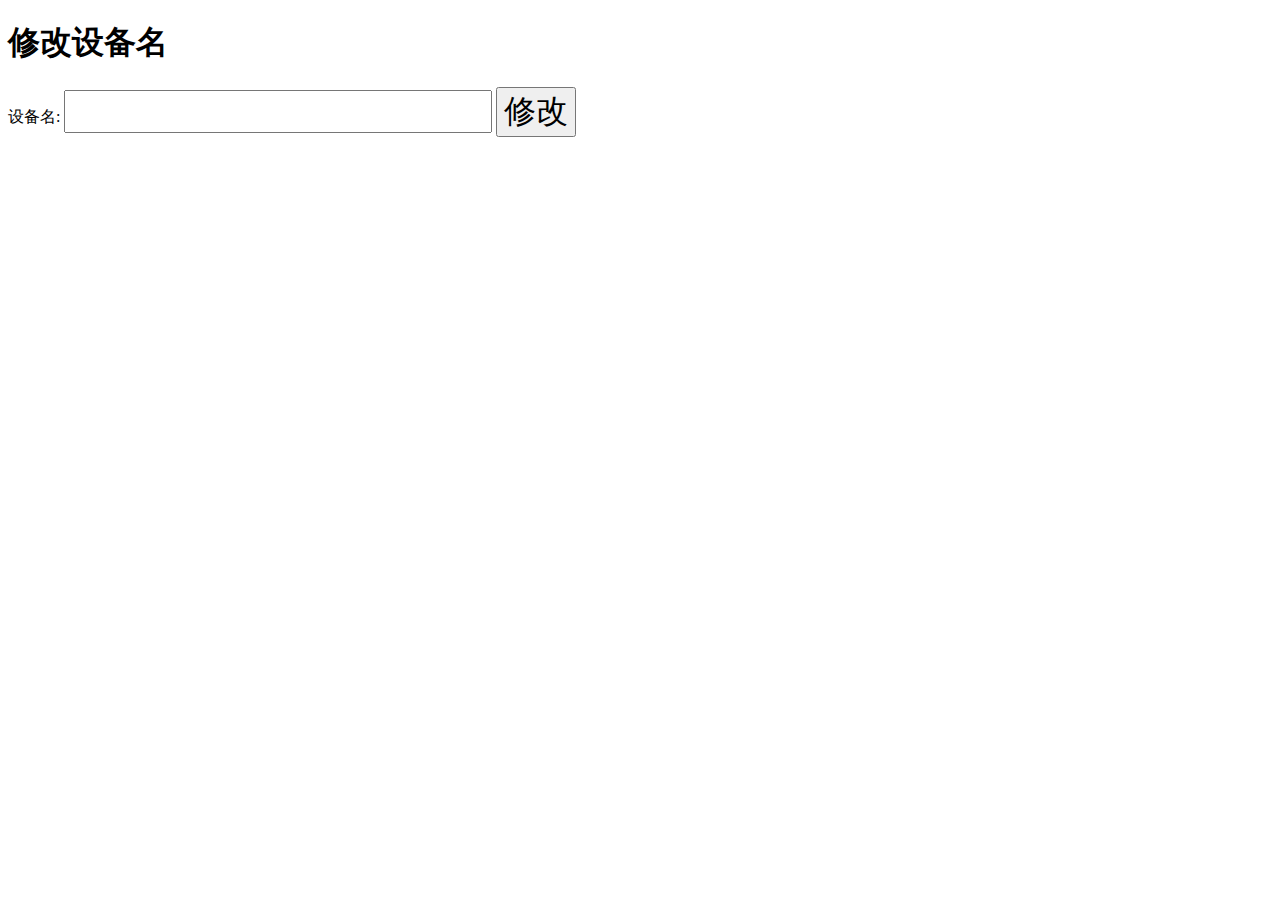
<file: templates/changename.html>
<!DOCTYPE html>
<html>
<head>
    <title>changename</title>
	<link rel="stylesheet" href="/static/style.css" type="text/css">
	<meta name="viewport" content="width=device-width, initial-scale=1" />
</head>
<body>
    <div class="header">
        <h1>修改设备名</h1>
    </div>
    <div class="container">
        <div >
            <form  action="" method="post">
				设备名:
				<input type="text"  name="name_cn" ">
                <input type="submit"  value="修改">
            </form>
        </div>
    </div>
</body>
</html>
</file>
<file: static/style.css>
#container {
    margin: 0 auto;
    width: 100%;
}

table {
	width: 100%;
	border: 1px,solid green;
}
th {
	height:50px;
	background-color:green;
	color:white;
	font-size:2em;
}
input{
	 font-size:2em;
}
</file>
